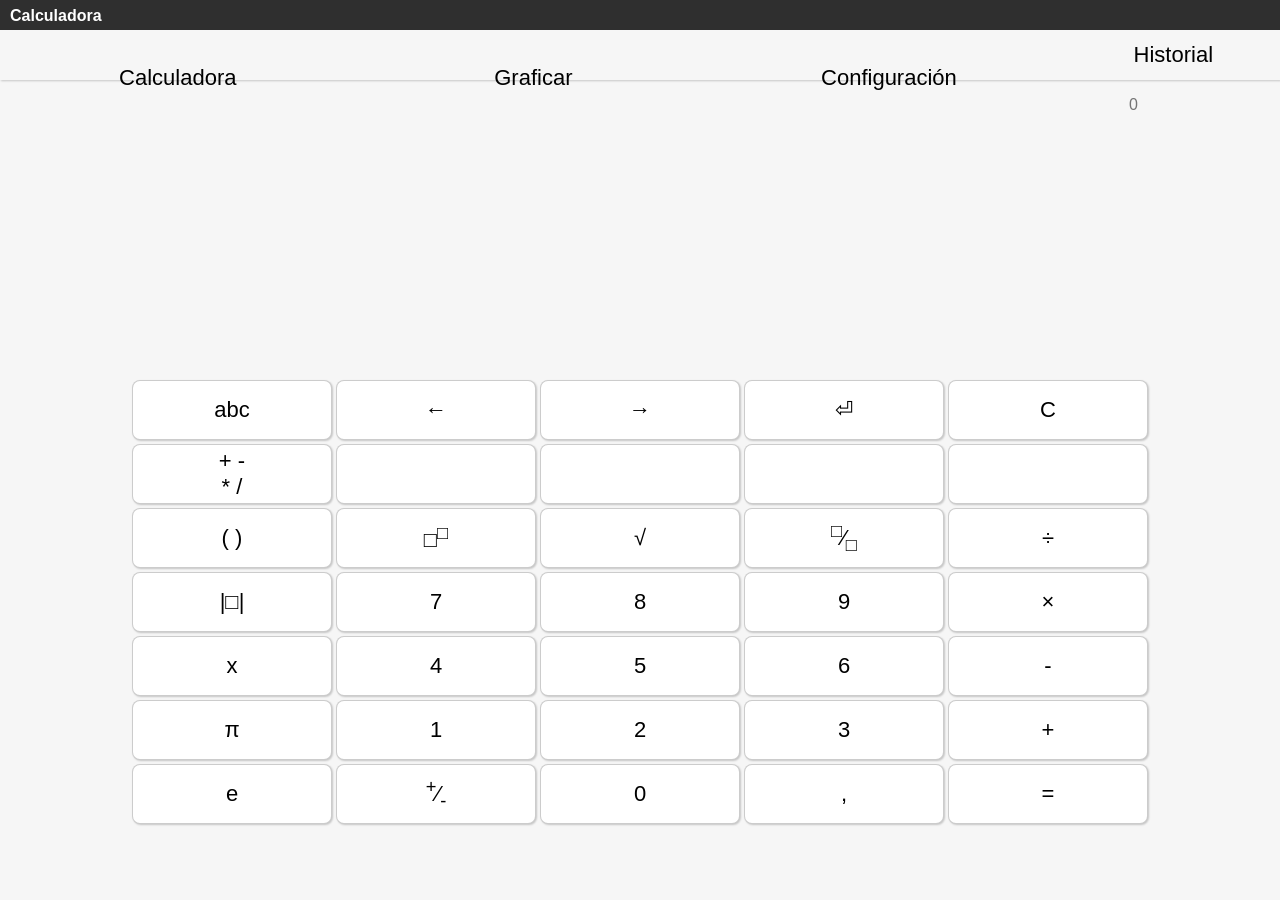
<file: calculadora-web/frontend/index.html>
<!doctype html>
<html lang="en">

<head>
  <meta charset="UTF-8" />
  <meta name="viewport" content="width=device-width, initial-scale=1.0" />
  <title>Calculadora</title>
  <link rel="stylesheet" href="style/style.css" />
</head>

<body>
  <div class="contenedor">
    <header class="header">
      <h1 class="header__text">Calculadora<h1>
    </header>

    <input type="checkbox" class="nav__checkbox" id="nav__checkbox" />
    <input type="checkbox" class="aside__checkbox" id="aside__checkbox" />

    <nav class="nav__contenedor">
      <label for="nav__checkbox" class="nav__label--button">
        <span class="nav__span--icon"></span>
      </label>

      <div class="nav">
        <ul class="nav__ul">
          <li class="nav__item">
            <a href="index.html" class="nav__link">
              <p class="nav__link--text">Calculadora</p>
            </a>
          </li>
          <li class="nav__item"><a href="graphic.html" class="nav__link">
              <p class="nav__link--text">Graficar</p>
            </a></li>
          <li class="nav__item">
            <a href="configuration.html" class="nav__link">
              <p class="nav__link--text">Configuración</p>
            </a>
          </li>
        </ul>
      </div>

      <label for="aside__checkbox" class="aside__label--button" id="aside__checkbox">
        <span class="aside__icon">
          <p class="aside__icon--text">Historial</p>
        </span>
      </label>
    </nav>

    <main class="main__contenedor">
      <div class="main__overlay"></div>
      <div class="main">
        <!-- --- Intput - Output Section --- -->
        <label class="calculadora__label--IO">
          <textarea name="calculadora__IO--textarea" id="calculadora__IO--textarea" class="calculadora__IO--textarea"
            placeholder="0" maxlength="150" rows="2"></textarea>
        </label>

        <!-- --- Buttons Section --- -->
        <section class="buttons__section">
          <div class="buttons__fixed">
            <div class="buttons__fixed--toolbar">
              <button class="button--fixed" translate="no">abc</button>
              <button class="button--fixed" translate="no">←</button>
              <button class="button--fixed" translate="no">→</button>
              <button class="button--fixed" translate="no">⏎</button>
              <button class="button--fixed" translate="no">C</button>
            </div>
            <div class="buttons__fixed--options">
              <button class="button--fixed" translate="no">+ -<br>* /</button>
              <button class="button--fixed" translate="no"></button>
              <button class="button--fixed" translate="no"></button>
              <button class="button--fixed" translate="no"></button>
              <button class="button--fixed" translate="no"></button>
            </div>
          </div>
          <div class="buttons__overlaid">
            <div class="buttons__overlaid--layer">
              <button class="calculadora--button" translate="no">( )</button>
              <button class="calculadora--button" translate="no">□<sup>□</sup></button>
              <button class="calculadora--button" translate="no">√</button>
              <button class="calculadora--button" translate="no"><sup>□</sup>⁄<sub>□</button>
              <button class="calculadora--button" translate="no">÷</button>
              <button class="calculadora--button" translate="no">|□|</button>
              <button class="calculadora--button" translate="no">7</button>
              <button class="calculadora--button" translate="no">8</button>
              <button class="calculadora--button" translate="no">9</button>
              <button class="calculadora--button" translate="no">×</button>
              <button class="calculadora--button" translate="no">x</button>
              <button class="calculadora--button" translate="no">4</button>
              <button class="calculadora--button" translate="no">5</button>
              <button class="calculadora--button" translate="no">6</button>
              <button class="calculadora--button" translate="no">-</button>
              <button class="calculadora--button" translate="no">π</button>
              <button class="calculadora--button" translate="no">1</button>
              <button class="calculadora--button" translate="no">2</button>
              <button class="calculadora--button" translate="no">3</button>
              <button class="calculadora--button" translate="no">+</button>
              <button class="calculadora--button" translate="no">e</button>
              <button class="calculadora--button" translate="no"><sup>+</sup>⁄<sub>-</button>
              <button class="calculadora--button" translate="no">0</button>
              <button class="calculadora--button" translate="no">,</button>
              <button class="calculadora--button" translate="no">=</button>
            </div>
          </div>
        </section>
      </div>
    </main>

    <aside class="aside__historial">
      <div class="aside__historial--contenido">
        <div class="aside__historial--header">
          <label for="aside__checkbox" class="aside__close--button">
            <span class="aside__icon--close">→</span>
          </label>
          <h2 class="aside__h2">Historial</h2>
        </div>

        <ul class="aside__historial--ul">
          <li class="aside__historial--item">Elemento 1</li>
          <li class="aside__historial--item">Elemento 2</li>
          <li class="aside__historial--item">Elemento 3</li>
        </ul>
      </div>
    </aside>
  </div>
  <script src="script.js"></script>
</body>

</html>
</file>
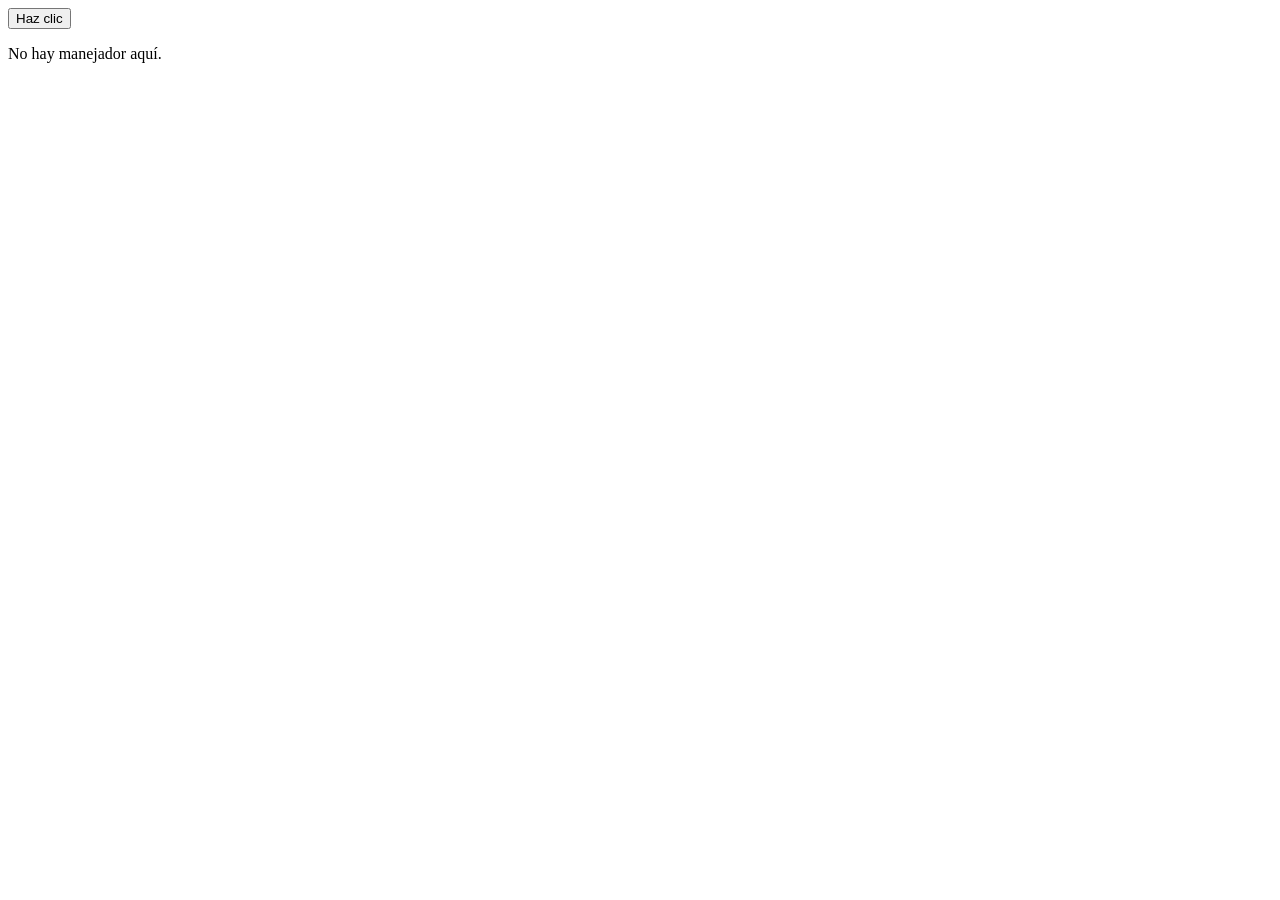
<file: calculadora-web/frontend/configuration.html>
<!DOCTYPE html>
<html lang="en">

<head>
    <meta charset="UTF-8">
    <meta name="viewport" content="width=device-width, initial-scale=1.0">
    <title>Calculadora - Configuración</title>
</head>

<body>
    <button>Haz clic</button>
    <p>No hay manejador aquí.</p>
</body>
<script>
    let button = document.querySelector("button");
    button.addEventListener("click", () => {
        alert("Botón clickeado.");
    });
</script>

</html>
</file>
<file: calculadora-web/frontend/style/style.css>
/*=== VARIABLES GLOBALES ===*/
:root {
    /* --- COLORES --- */
    --primary-color: #2f2f2f;
    --secondary-color: #f3bd68;
    --button-color: #00000008;
    --text-color: #111111;
    --background-color: #00000009;
    /*
    ffcb74
    c7843b
    */

    /* --- FUENTES ---*/
    --desktop-link-font: 22px;
    --tablet-link-font: 20px;
    --phone-link-font: 18px --desktop-textarea: 30px;
    --tablet-textarea: 24px;
    --phone-textarea: 20px;

    --desktop-font: 22px;
    --tablet-font: 20px;
    --phone-font: 16px;
}

/*==== ESTILOS BASE===*/
*,
*::before,
*::after {
    box-sizing: border-box;
}

html,
body {
    margin: 0;
    height: 100dvh;
    overflow: hidden;
    font-family: sans-serif;
}

body {
    background-color: var(--background-color);
    display: flex;
    flex-direction: column;
    min-width: 365px;
}

body,
header,
main,
aside,
button,
div {
    box-sizing: border-box;
}

/*=== Contenedor Principal MOBILE FIRST ===*/

/* === LAYOUT PRINCIPAL CON FALLBACK FLEXBOX === */
.contenedor {
    min-width: 100%;
    min-height: 100%;
    margin: 0 auto;
    padding: 0;
    flex: 1;
    display: flex;
    flex-direction: column;
    box-sizing: border-box;
    position: relative;
}

/* === GRID PARA NAVEGADORES MODERNOS === */
@supports(display: grid) {
    body {
        display: block;
        overflow-x: hidden;
    }

    .contenedor {
        display: grid;
        grid-template-rows: 45px 1fr;
        grid-template-columns: 1fr;
        grid-template-areas:
            "header"
            "main";
        height: 100dvh;
        overflow: hidden;

    }
}

/*==== COMPONENTES MOBILE FIRST ====*/

/* --- HEADER SECTION --- */
.header {
    grid-area: header;
    background-color: var(--primary-color);
    height: 30px;
    width: 100%;
    margin: auto 0;
    z-index: 2000;
}

.header__text {
    display: inline-flex;
    color: #ffffff;
    width: 100%;
    text-decoration: none;
    font-size: 16px;
    background-color: transparent;
    margin: 7px auto 0 auto;
    padding-left: 10px;
}

/* --- NAV SECTION ---*/
.nav__contenedor {
    display: flex;
    flex: 1;
    align-items: center;
    justify-content: space-between;
    min-height: 50px;
    position: relative;
    box-shadow: 1px 1px 2px rgba(0, 0, 0, 0.2);
}

/* --- MENÚ HAMBURGUESA Y MENÚ PRINCIPAL --- */
.nav__checkbox {
    display: none;
}

.nav__label--button {
    position: absolute;
    display: none;
    flex-direction: column;
    justify-content: center;
    align-items: center;
    z-index: 3000;
    padding: 10px;
    cursor: pointer;
    width: 30px;
    height: 30px;
    top: 50%;
    transform: translateY(-50%);
    margin: 0 10px;
}

.nav__span--icon {
    position: relative;
    display: block;
    background: #000;
    width: 25px;
    height: 3px;
    border-radius: 4px;
    transition: all 0.3s ease;
}

.nav__span--icon::before,
.nav__span--icon::after {
    content: '';
    position: absolute;
    width: 25px;
    height: 3px;
    border-radius: 4px;
    transition: all 0.3s ease;
    background-color: #000;
}

.nav__span--icon::before {
    transform: translateY(-8px);
}

.nav__span--icon::after {
    transform: translateY(8px);
}

.nav__checkbox:checked~.nav__contenedor>.nav__label--button>.nav__span--icon {
    background-color: transparent;
}

.nav__checkbox:checked~.nav__contenedor>.nav__label--button>.nav__span--icon::before {
    transform: rotate(45deg);
}

.nav__checkbox:checked~.nav__contenedor>.nav__label--button>.nav__span--icon::after {
    transform: rotate(-45deg);
}

/* --- Menú principal --- */
.nav {
    display: flex;
    align-items: center;
}

.nav__ul {
    display: flex;
    flex-direction: column;
    list-style: none;
    gap: 0;
    margin-block: 0;
    padding-inline: 0;
    height: 100%;
}

.nav__item {
    flex: 1;
    text-align: center;
}

.nav__link {
    display: block;
    text-decoration: none;
    color: #000;
    font-weight: 500;
    padding: 0 20px;
    transform: translateY(50%);
    border-radius: 0;
    text-align: left;
}

.nav__link:hover {
    opacity: 0.5;
}

/* === MEDIA QUERIES (SOLO PARA EL MENÚ HAMBURGUESA) === */
@media(max-width: 767px) {
    .nav__contenedor {
        max-height: 65px;
    }

    .nav__label--button {
        display: flex;
    }

    .nav {
        position: absolute;
        top: 100%;
        left: 0;
        flex-direction: column;
        z-index: 1000;
        width: 100%;
        background-color: var(--secondary-color);
        box-shadow: 0 4px 8px rgba(0, 0, 0, 0.1);
        transform: translateY(-10px);
        opacity: 0;
        visibility: hidden;
        transition: all 0.3s ease;
        padding-left: 50px;
        padding-right: 50px;
    }

    .nav__ul {
        flex-direction: column;
        width: 100%;
    }

    .nav__item {
        border-bottom: 1px solid rgba(255, 255, 255, 0.1);
        width: 100%;
    }

    .nav__link {
        padding: 15px 20px;
        border-radius: 0;
        text-align: left;
    }

    .nav__link:hover {
        transform: none;
    }


    .nav__checkbox:checked~.nav__contenedor>.nav {
        transform: translateY(0);
        opacity: 1;
        visibility: visible;
    }
}

/* --- MAIN SECTION --- */
.main__contenedor {
    grid-area: main;
    width: 100%;
    padding: 0;
    padding-top: 10px;
    margin: 0 auto;
}

.main {
    overflow: auto;
    z-index: 0;
    display: flex;
    flex-direction: column;
    flex: 1;
    height: 100%;
    width: 100%;
    margin: 0 auto;
    gap: 0;
}

.main__overlay {
    /*Es solo para ocultar el contenido principal*/
    position: absolute;
    top: 0;
    left: 0;
    z-index: 500;
    width: 100%;
    height: 100%;
    opacity: 0;
    background-color: #000000;
    pointer-events: none;
    transition: opacity 0.3s ease;
}

/* --- Intput - Output SubSection --- */
.calculadora__label--IO {
    width: 100%;
    height: 35%;
    padding: 2px 10px;
}

.calculadora__IO--textarea {
    box-sizing: border-box;
    font-family: sans-serif;
    color: #000000;
    background-color: transparent;
    display: block;
    min-height: 50px;
    height: 100%;
    width: 100%;
    border: none;
    text-align: right;
    cursor: text;
    resize: none;
    padding: 4px;
}

.calculadora__IO--textarea:focus {
    outline: none;
    outline: 2px solid var(--secondary-color);
}

/* === BUTTONS SECTION === */
.buttons__section {
    display: grid;
    grid-template-columns: repeat(5, minmax(60px, auto));
    grid-template-rows: repeat(7, minmax(20px, 60px));
    place-items: center center;
    margin: auto;
    gap: 4px;
    padding: 6px 4px;
    width: 100%;
    height: 65%;
}

/* --- Buttons Fixed --- */
.buttons__fixed {
    grid-column: 1/-1;
    grid-row: 1/3;
    width: 100%;
    height: 100%;
}

.buttons__fixed--toolbar {
    height: 100%;
    width: 100%;
}

.buttons__fixed--options {
    height: 100%;
    width: 100%;
}

@supports(grid-template-columns: subgrid) {
    .buttons__fixed {
        display: grid;
        grid-template-columns: subgrid;
        grid-template-rows: subgrid;
    }

    .buttons__fixed--toolbar {
        grid-column: 1/-1;
        grid-row: 1/2;
        display: grid;
        grid-template-columns: subgrid;
        grid-template-rows: subgrid;
    }

    .buttons__fixed--options {
        grid-column: 1/-1;
        grid-row: 2/3;
        display: grid;
        grid-template-columns: subgrid;
        grid-template-rows: subgrid;
    }
}

/* --- Capas de Botones Superpuestas --- */
.buttons__overlaid {
    grid-column: 1/-1;
    grid-row: 3/-1;
    width: 100%;
    height: 100%;
}

.buttons__overlaid--layer {
    height: 100%;
    width: 100%;
}

/* --- Estilo de los botones --- */
.button--fixed,
.calculadora--button {
    color: #000;
    background-color: white;
    cursor: pointer;
    border: 1px solid rgba(0, 0, 0, 0.2);
    border-radius: 8px;
    box-shadow: 1px 1px 2px rgba(0, 0, 0, 0.2);
}

@supports(grid-template-columns: subgrid) {
    .buttons__overlaid {
        display: grid;
        grid-template-columns: subgrid;
        grid-template-rows: subgrid;
    }

    .buttons__overlaid--layer {
        display: grid;
        grid-template-columns: subgrid;
        grid-template-rows: subgrid;
        grid-column: 1/-1;
        grid-row: 1/-1;
    }
}

/* --- HISTORIAL SECTION --- */
.aside__historial {
    position: fixed;
    top: 5px;
    right: 0;
    display: flex;
    flex-direction: column;
    z-index: 1000;
    background-color: #fff;
    width: 0;
    transform: translateX(100%);
    min-height: 100dvh;
    padding-left: 0;
    padding-right: 0;
    opacity: 0;
    transition: width 0.3s ease, opacity 0.3s ease, padding 0.3s ease, transform 0.3s ease;
}

.aside__checkbox {
    display: none;
}

.aside__label--button {
    position: absolute;
    display: none;
    flex-direction: column;
    justify-content: center;
    align-items: center;
    z-index: 3000;
    cursor: pointer;
    width: 40px;
    height: 40px;
    top: 50%;
    right: 0;
    transform: translateY(-50%);
    margin: 0 10px;
}

.aside__icon {
    position: relative;
    display: block;
    width: 25px;
    height: 25px;
    background-color: transparent;
    border: 1px solid #000;
    border-radius: 50%;
    transition: all 0.3s ease;
}

.aside__icon:hover {
    opacity: 0.5;
}

.aside__checkbox:checked~.aside__historial {
    transform: translateX(0);
    opacity: 1;
    padding-left: 50px;
    padding-right: 50px;
    width: 40%;
}

.aside__checkbox:checked~.main__contenedor>.main__overlay {
    visibility: visible;
    opacity: 0.59;
}

.aside__close--button {
    display: flex;
    flex-direction: column;
    justify-content: center;
    align-items: center;
    width: 40px;
    height: 40px;
    margin: 0 10px;
    cursor: pointer;
    overflow: hidden;
}

.aside__icon--close {
    position: relative;
    display: block;
    width: 25px;
    height: 4px;
    border-radius: 4px;
    transition: all 0.3s ease;
}



.aside__icon--close::before,
.aside__icon--close::after {
    content: '';
    position: absolute;
    width: 25px;
    height: 3px;
    border-radius: 4px;
    transition: all 0.3s ease;
    background-color: #000000;
}

.aside__icon--close::before {
    transform: translateY(-8px);
    transform: rotate(45deg);
}

.aside__icon--close::after {
    transform: translateY(8px);
    transform: rotate(-45deg);
}

.aside__icon--text {
    font-weight: 500;
    margin-block-start: 0;
    margin-block-end: 0;
}

.aside__historial--contenido {
    position: absolute;
    display: flex;
    top: 40px;
    flex-direction: column;
    justify-content: center;
    gap: 0;
}

.aside__h2 {
    text-align: center;
    padding: 0 0 20px 0;

}

.aside__historial--ul {
    margin: 0;
    padding: 0;
    display: flex;
    flex-direction: column;
    gap: 30px;
    list-style: none;
    width: 100%;
}

.aside__historial--item {
    display: block;
    flex: 1;
    text-align: center;
    width: auto;
    padding: 0 10px;
}

/*==== MEDIA QUERIES  ====*/

/*===== Mobile =====*/
@media (max-width: 767px) {
    @supports (display: grid) {
        .contenedor {
            grid-template-areas:
                "header"
                "nav"
                "main";
            grid-template-columns: 1fr;
            grid-template-rows: auto auto 1fr;
        }
    }

    .contenedor {
        overflow-x: hidden;
    }

    .main__contenedor {
        display: flex;
        flex-direction: column;
        max-width: 100vw;
        margin: 0;
    }

    .calculadora__IO--textarea {
        font-size: var(--phone-textarea);
    }

    .calculadora__funciones--elemento {
        font-size: var(--phone-font);
    }

    .nav__link {
        font-size: var(--phone-link-font);
    }

    .aside__icon--text {
        display: none;
    }

    .aside__label--button {
        display: flex;
    }

    .aside__label--button:active {
        background-color: transparent;
    }

    /*Botones de la calculadora*/
    .calculadora--button {
        font-size: var(--phone-font);
    }
}

/*===== Tablet =====*/
@media (min-width: 767px) and (max-width: 1023px) {
    @supports (display: grid) {
        .contenedor {
            grid-template-areas:
                "header"
                "nav"
                "main";
            grid-template-columns: 1fr;
            grid-template-rows: auto auto 1fr;
        }
    }

    .nav__contenedor {
        display: inline-flex;
        flex: 1;
    }

    .nav {
        width: 80%;
        flex-direction: row;
    }

    .nav__ul {
        flex-direction: row;
        align-items: baseline;
        width: 100%;
    }

    .nav__link {
        font-size: var(--tablet-link-font);
    }

    .aside__label--button {
        width: 20%;
        margin: 0;
        display: flex;
        flex-direction: row;
        position: static;
        transform: translateY(0);
    }

    .aside__icon {
        display: flex;
        flex-direction: row;
        justify-content: center;
        align-items: center;
        border: none;
        border-radius: 0%;
        width: 100%;
        height: 100%;
    }

    .aside__icon--text {
        display: inline;
        color: #000;
        text-align: center;
        font-size: var(--tablet-link-font);
    }

    .main__contenedor {
        display: flex;
        flex-direction: column;
    }

    .calculadora__IO--textarea {
        font-size: var(--tablet-textarea);
    }

    /*Botones de la calculadora*/
    .calculadora--button {
        font-size: var(--tablet-font);
    }
}

/*===== Desktop =====*/
@media (min-width: 1024px) {
    @supports (display: grid) {
        .contenedor {
            grid-template-areas:
                "header"
                "nav"
                "main";
            grid-template-columns: 1fr;
            grid-template-rows: auto auto 1fr;
        }
    }

    .nav__contenedor {
        grid-area: nav;
        height: 50px;
        width: 100%;
    }

    .nav {
        height: 100%;
        width: 100%;
    }

    .nav__ul {
        position: static;
        display: inline-flex;
        flex-direction: row;
        width: 100%;
    }

    .nav__link {
        text-align: center;
        font-size: var(--desktop-link-font);
    }

    /*Botón de Historial*/
    .aside__label--button {
        width: 20%;
        margin: 0;
        display: flex;
        flex-direction: row;
        position: static;
        transform: translateY(0);
    }

    .aside__icon {
        display: flex;
        flex-direction: row;
        justify-content: center;
        align-items: center;
        border: none;
        border-radius: 0%;
        width: 100%;
        height: 100%;
    }

    .aside__icon--text {
        display: inline;
        color: #000;
        text-align: center;
        font-size: var(--desktop-link-font);
    }

    /* --- Main Section --- */
    .main__contenedor {
        display: flex;
        flex-direction: row;
        align-items: flex-start;
        width: 80%;
        gap: 30px;
    }

    .main {
        width: 100%;
    }

    /*Entrada de Usuario*/
    .calculadora__IO--textarea {
        font-size: var(--desktop-textarea);
    }

    /*Botones de la calculadora*/
    .button--fixed,
    .calculadora--button {
        font-size: var(--desktop-font);
    }
}
</file>
